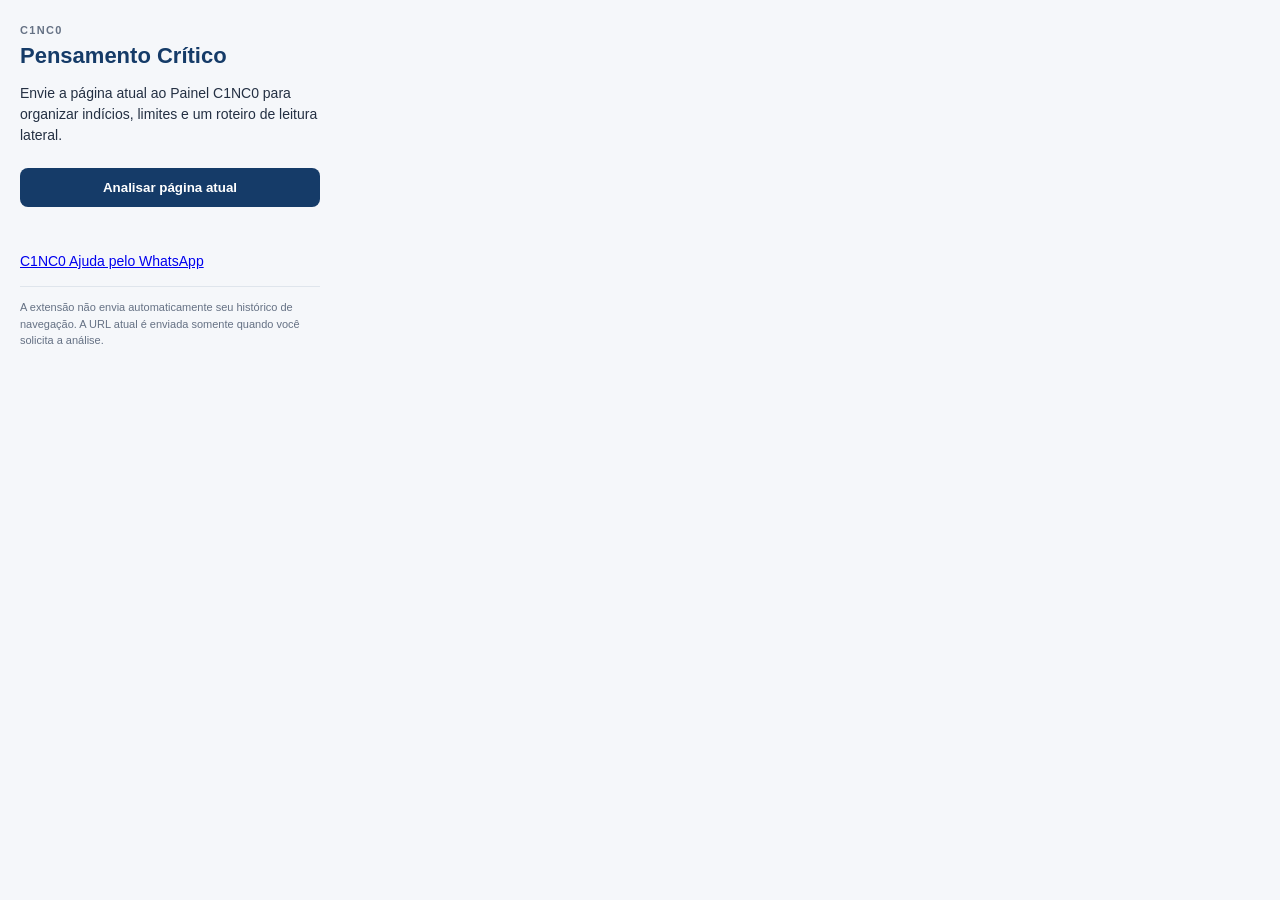
<file: c1nc0-extension/popup/popup.html>
<!doctype html>
<html lang="pt-BR">
<head>
  <meta charset="utf-8">
  <meta name="viewport" content="width=device-width, initial-scale=1">
  <title>C1NC0</title>
  <link rel="stylesheet" href="popup.css">
</head>
<body>
  <main>
    <span class="kicker">C1NC0</span>
    <h1>Pensamento Crítico</h1>
    <p>Envie a página atual ao Painel C1NC0 para organizar indícios, limites e um roteiro de leitura lateral.</p>
    <button id="analisar" type="button">Analisar página atual</button>
    <p id="status" class="status" aria-live="polite"></p>
    <p><a href="https://wa.me/5519992360856?text=Ol%C3%A1%21%20Estou%20participando%20do%20piloto%20do%20C1NC0%20e%20preciso%20de%20ajuda." target="_blank">C1NC0 Ajuda pelo WhatsApp</a></p>
    <p class="privacy">A extensão não envia automaticamente seu histórico de navegação. A URL atual é enviada somente quando você solicita a análise.</p>
  </main>
  <script src="popup.js"></script>
</body>
</html>
</file>
<file: c1nc0-extension/popup/popup.css>
* { box-sizing: border-box; }
body { width: 340px; margin: 0; background: #f5f7fa; color: #243043; font-family: Arial, sans-serif; }
main { padding: 20px; }
.kicker { color: #657184; font-size: 11px; font-weight: 700; letter-spacing: .12em; }
h1 { color: #153b68; font-size: 22px; margin: 5px 0 10px; }
p { font-size: 14px; line-height: 1.5; }
button { width: 100%; margin-top: 8px; padding: 12px; border: 0; border-radius: 8px; background: #153b68; color: #fff; font-weight: 700; cursor: pointer; }
button:disabled { opacity: .55; cursor: default; }
.status { min-height: 18px; color: #9b2c2c; font-size: 12px; }
.privacy { padding-top: 12px; border-top: 1px solid #dfe5ec; color: #657184; font-size: 11px; }
</file>
